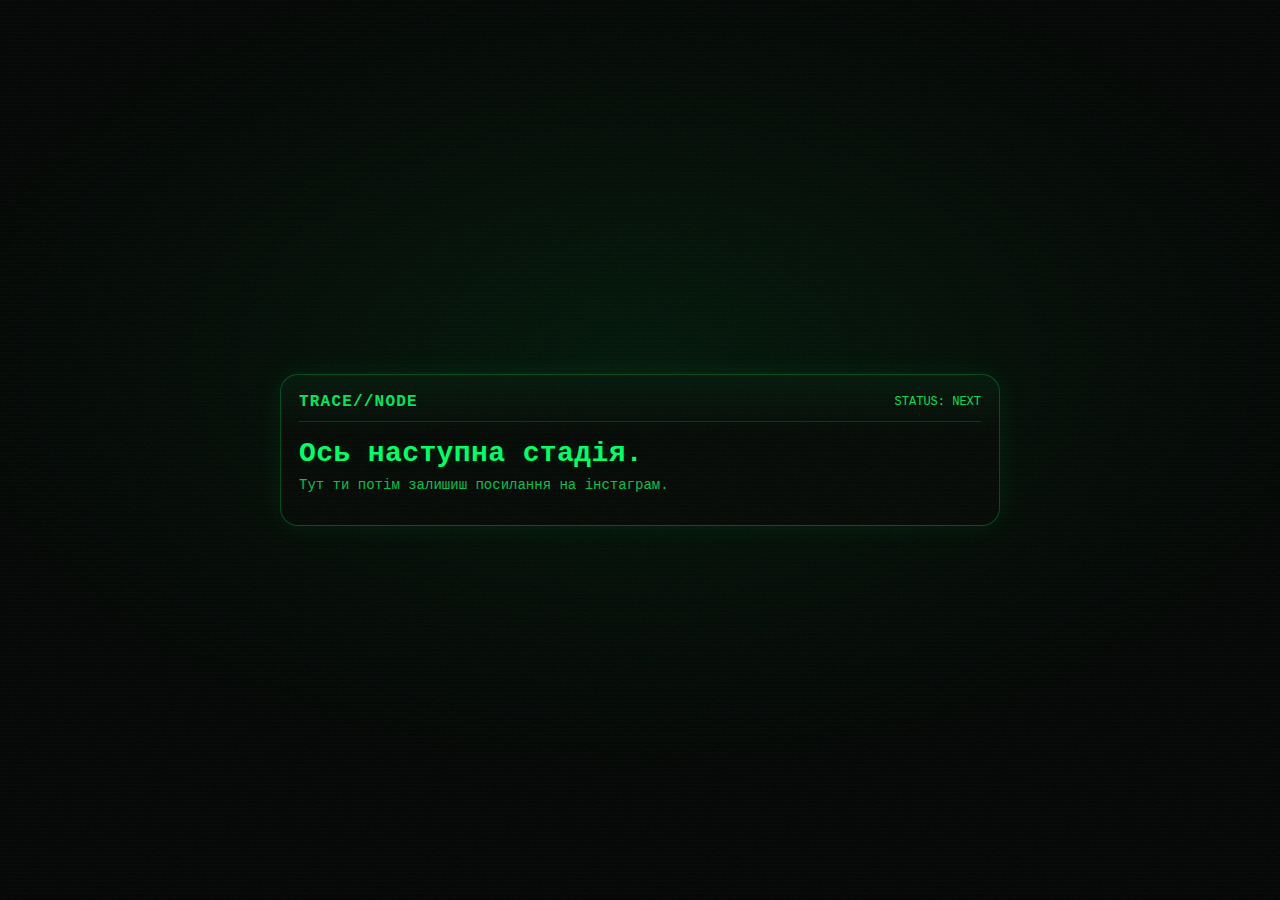
<file: next.html>
<!doctype html>
<html lang="uk">
<head>
  <meta charset="utf-8" />
  <meta name="viewport" content="width=device-width,initial-scale=1" />
  <title>NEXT STAGE</title>
  <link rel="stylesheet" href="assets/css/base.css" />
  <link rel="stylesheet" href="assets/css/effects.css" />
</head>
<body>
  <div class="fx-noise"></div>
  <div class="fx-overlay"></div>

  <main class="wrap" style="min-height:100vh;display:flex;align-items:center;justify-content:center;">
    <section class="card" style="max-width:720px;">
      <div class="hdr">
        <div class="sig">TRACE//NODE</div>
        <div class="status">STATUS: <span class="ok">NEXT</span></div>
      </div>
      <h1 class="q">Ось наступна стадія.</h1>
      <p class="sub">Тут ти потім залишиш посилання на інстаграм.</p>
    </section>
  </main>

  <!-- залиш сюди лінк на інстаграм, коли будеш готовий -->
</body>
</html>
</file>
<file: assets/css/base.css>
:root {
    --bg: #030403;
    --g: #00ff66;
    --g2: rgba(0, 255, 102, .75);
    --g3: rgba(0, 255, 102, .25);
    --w: rgba(255, 255, 255, .08);
    --card: #050805;
}

* {
    box-sizing: border-box
}

html,
body {
    height: 100%
}

body {
    margin: 0;
    background: radial-gradient(1200px 700px at 50% 40%, rgba(0, 255, 102, .07), transparent 60%), var(--bg);
    color: var(--g);
    font-family: "Courier New", ui-monospace, SFMono-Regular, Menlo, Consolas, monospace;
    overflow: hidden;
}

/* subtle noise + scanlines */
.noise {
    position: fixed;
    inset: 0;
    background-image: url("data:image/svg+xml,%3Csvg xmlns='http://www.w3.org/2000/svg' width='120' height='120'%3E%3Cfilter id='n'%3E%3CfeTurbulence type='fractalNoise' baseFrequency='.8' numOctaves='3' stitchTiles='stitch'/%3E%3C/filter%3E%3Crect width='120' height='120' filter='url(%23n)' opacity='.25'/%3E%3C/svg%3E");
    opacity: .08;
    mix-blend-mode: overlay;
    pointer-events: none;
}

.scanlines {
    position: fixed;
    inset: 0;
    background: repeating-linear-gradient(to bottom,
            rgba(0, 0, 0, 0) 0px,
            rgba(0, 0, 0, 0) 3px,
            rgba(0, 0, 0, .25) 4px);
    opacity: .35;
    pointer-events: none;
}

.wrap {
    position: relative;
    z-index: 1;
    height: 100%;
    display: flex;
    align-items: center;
    justify-content: center;
    padding: 20px;
}

.card {
    width: min(860px, 94vw);
    background: linear-gradient(180deg, rgba(0, 255, 102, .06), transparent 40%), var(--card);
    border: 1px solid var(--g3);
    border-radius: 18px;
    padding: 18px 18px 16px;
    box-shadow: 0 0 26px rgba(0, 255, 102, .08);
    position: relative;
}

.hdr {
    display: flex;
    align-items: center;
    justify-content: space-between;
    gap: 12px;
    padding-bottom: 10px;
    border-bottom: 1px solid rgba(0, 255, 102, .18);
    margin-bottom: 16px;
}

.sig {
    letter-spacing: 1.2px;
    font-weight: 700;
    opacity: .9;
}

.status {
    font-size: 12px;
    opacity: .85;
}

.ok {
    color: var(--g)
}

.warn {
    color: #b7ff5a
}

.q {
    margin: 0 0 8px;
    font-size: 28px;
    letter-spacing: .4px;
    text-shadow: 0 0 12px rgba(0, 255, 102, .12);
}

.sub {
    margin: 0 0 16px;
    color: var(--g2);
    font-size: 14px;
}

.btnArea {
    position: relative;
    width: 360px;
    height: 150px;
    margin: 10px 0 6px;
}

.btn {
    border: 1px solid var(--g);
    background: transparent;
    color: var(--g);
    padding: 10px 18px;
    border-radius: 12px;
    cursor: pointer;
    font-size: 16px;
    user-select: none;
    transition: transform .08s ease, background .12s ease, box-shadow .12s ease;
}

.btn:hover {
    background: rgba(0, 255, 102, .12);
    box-shadow: 0 0 18px rgba(0, 255, 102, .08);
}

.btn:active {
    transform: translateY(1px)
}

.yes {
    position: absolute;
    left: 46px;
    top: 62px
}

.no {
    position: absolute;
    right: 46px;
    top: 62px
}

.hint {
    min-height: 18px;
    font-size: 12px;
    color: rgba(0, 255, 102, .75);
    opacity: .95;
}

.hidden {
    display: none
}

.q2 {
    margin: 0 0 10px;
    font-size: 22px;
}

.terminal {
    border: 1px solid rgba(0, 255, 102, .22);
    border-radius: 14px;
    background: #020302;
    padding: 12px 12px;
    height: 320px;
    overflow: auto;
    box-shadow: inset 0 0 20px rgba(0, 255, 102, .06);
}

.line {
    margin: 2px 0;
    color: rgba(0, 255, 102, .92);
    font-size: 14px;
    line-height: 1.35;
    white-space: pre-wrap;
}

.cursor::after {
    content: "▌";
    animation: blink 1s infinite;
}

@keyframes blink {
    50% {
        opacity: 0
    }
}

.footerRow {
    display: flex;
    justify-content: space-between;
    align-items: center;
    gap: 12px;
    margin-top: 12px;
}

.btn.ghost {
    border-color: rgba(0, 255, 102, .35);
    color: rgba(0, 255, 102, .8);
    font-size: 14px;
    padding: 8px 12px;
}

.micro {
    font-size: 12px;
    opacity: .65;
}

/* small shake/glitch */
@keyframes shake {

    0%,
    100% {
        transform: translate(0, 0)
    }

    20% {
        transform: translate(2px, -1px)
    }

    40% {
        transform: translate(-2px, 1px)
    }

    60% {
        transform: translate(2px, 1px)
    }

    80% {
        transform: translate(-1px, -2px)
    }
}

.shake {
    animation: shake .22s 2
}

@keyframes flash {
    50% {
        filter: invert(1)
    }
}

.flash {
    animation: flash .18s 2
}

#bgVideo {
    position: fixed;
    inset: 0;
    width: 100vw;
    height: 100vh;
    object-fit: cover;
    z-index: -2;
    opacity: 0.22;
    /* можна крутити */
    filter:
        brightness(0.7) contrast(1.1) saturate(0.9) blur(0.5px);
    pointer-events: none;
}

.btn.no.evade {
    position: fixed;
    z-index: 10001;
    transition: left 140ms ease, top 140ms ease, transform 140ms ease;
}

.btn.no.evade.bump {
    transform: scale(1.05);
}

.termTokenRow {
    margin-top: 6px;
}

.termToken {
    color: inherit;
    text-decoration: none;
    border: 1px solid rgba(0, 255, 120, .35);
    padding: 4px 8px;
    display: inline-block;
    letter-spacing: 0.08em;
}

.termToken:hover {
    border-color: rgba(0, 255, 120, .7);
    text-shadow: 0 0 10px rgba(0, 255, 120, .35);
}
</file>
<file: assets/css/effects.css>
/* === Overlay: scanlines + noise === */
.fx-overlay {
    position: fixed;
    z-index: 0;
    inset: 0;
    pointer-events: none;
    z-index: 9999;
    opacity: 0.18;
    mix-blend-mode: screen;
    background:
        repeating-linear-gradient(to bottom,
            rgba(0, 255, 120, 0.06),
            rgba(0, 255, 120, 0.06) 1px,
            rgba(0, 0, 0, 0) 2px,
            rgba(0, 0, 0, 0) 4px);
}

body.trace-mode {
    animation: traceShake 0.08s infinite alternate;
}

@keyframes traceShake {
    from {
        transform: translate(0, 0);
    }

    to {
        transform: translate(0.6px, -0.6px);
    }
}

.trace-banner {
    position: fixed;
    top: 10px;
    right: 10px;
    z-index: 10000;
    font-family: ui-monospace, SFMono-Regular, Menlo, Consolas, monospace;
    font-size: 12px;
    padding: 8px 10px;
    border: 1px solid rgba(255, 70, 70, .5);
    color: rgba(255, 160, 160, .95);
    background: rgba(0, 0, 0, .55);
    backdrop-filter: blur(4px);
}

.fx-noise {
    position: fixed;
    z-index: -1;
    inset: -20%;
    pointer-events: none;
    z-index: 9998;
    opacity: 0.08;
    background-image: url("data:image/svg+xml,%3Csvg xmlns='http://www.w3.org/2000/svg' width='140' height='140'%3E%3Cfilter id='n'%3E%3CfeTurbulence type='fractalNoise' baseFrequency='.9' numOctaves='2' stitchTiles='stitch'/%3E%3C/filter%3E%3Crect width='140' height='140' filter='url(%23n)' opacity='.6'/%3E%3C/svg%3E");
    animation: noiseMove 0.25s steps(2) infinite;
}

@keyframes noiseMove {
    0% {
        transform: translate(0, 0);
    }

    25% {
        transform: translate(-2%, 1%);
    }

    50% {
        transform: translate(1%, -2%);
    }

    75% {
        transform: translate(-1%, -1%);
    }

    100% {
        transform: translate(0, 0);
    }
}

/* === Glitch text helper === */
.glitch {
    position: relative;
    display: inline-block;
    text-shadow: 0 0 6px rgba(0, 255, 120, .35);
}

.glitch::before,
.glitch::after {
    content: attr(data-text);
    position: absolute;
    left: 0;
    top: 0;
    opacity: .75;
    clip-path: inset(0 0 0 0);
}

.glitch::before {
    transform: translate(1px, 0);
    filter: hue-rotate(30deg);
    animation: glitchA 1.2s infinite linear alternate-reverse;
}

.glitch::after {
    transform: translate(-1px, 0);
    filter: hue-rotate(-30deg);
    animation: glitchB 1.0s infinite linear alternate-reverse;
}

@keyframes glitchA {
    0% {
        clip-path: inset(10% 0 80% 0);
    }

    20% {
        clip-path: inset(60% 0 20% 0);
    }

    40% {
        clip-path: inset(30% 0 55% 0);
    }

    60% {
        clip-path: inset(75% 0 10% 0);
    }

    80% {
        clip-path: inset(5% 0 85% 0);
    }

    100% {
        clip-path: inset(40% 0 45% 0);
    }
}

@keyframes glitchB {
    0% {
        clip-path: inset(80% 0 10% 0);
    }

    20% {
        clip-path: inset(20% 0 65% 0);
    }

    40% {
        clip-path: inset(55% 0 30% 0);
    }

    60% {
        clip-path: inset(10% 0 75% 0);
    }

    80% {
        clip-path: inset(85% 0 5% 0);
    }

    100% {
        clip-path: inset(45% 0 40% 0);
    }
}

/* === Trace mode (пастка): шейк + трохи “червоного” попередження === */
body.trace-mode {
    animation: traceShake 0.08s infinite alternate;
    filter: saturate(1.05) contrast(1.05);
}

@keyframes traceShake {
    from {
        transform: translate(0, 0);
    }

    to {
        transform: translate(0.6px, -0.6px);
    }
}

.trace-banner {
    position: fixed;
    top: 10px;
    right: 10px;
    z-index: 10000;
    font-family: ui-monospace, SFMono-Regular, Menlo, Consolas, monospace;
    font-size: 12px;
    padding: 8px 10px;
    border: 1px solid rgba(255, 70, 70, .5);
    color: rgba(255, 160, 160, .95);
    background: rgba(0, 0, 0, .55);
    box-shadow: 0 0 18px rgba(255, 60, 60, .12);
    backdrop-filter: blur(4px);
}

/* === Trap mini-game overlay === */
.trap-overlay{position:fixed;inset:0;display:flex;align-items:center;justify-content:center;z-index:10050;background:rgba(0,0,0,.55);backdrop-filter:blur(6px);}
.trap-card{width:min(560px,92vw);border:1px solid rgba(0,255,120,.35);background:rgba(0,0,0,.65);box-shadow:0 0 24px rgba(0,255,120,.08);border-radius:18px;padding:18px 18px 14px;font-family:ui-monospace, SFMono-Regular, Menlo, Consolas, monospace;}
.trap-title{font-size:18px;letter-spacing:.06em;text-transform:uppercase;margin-bottom:6px;}
.trap-sub{opacity:.8;margin-bottom:12px;font-size:12px;}
.trap-seq{border:1px dashed rgba(0,255,120,.28);padding:10px 12px;border-radius:12px;margin-bottom:12px;word-spacing:8px;letter-spacing:.08em;}
.trap-buttons{display:flex;gap:10px;flex-wrap:wrap;margin-bottom:10px;}
.trap-btn{min-width:64px}
.trap-status{font-size:12px;opacity:.85;}
</file>
